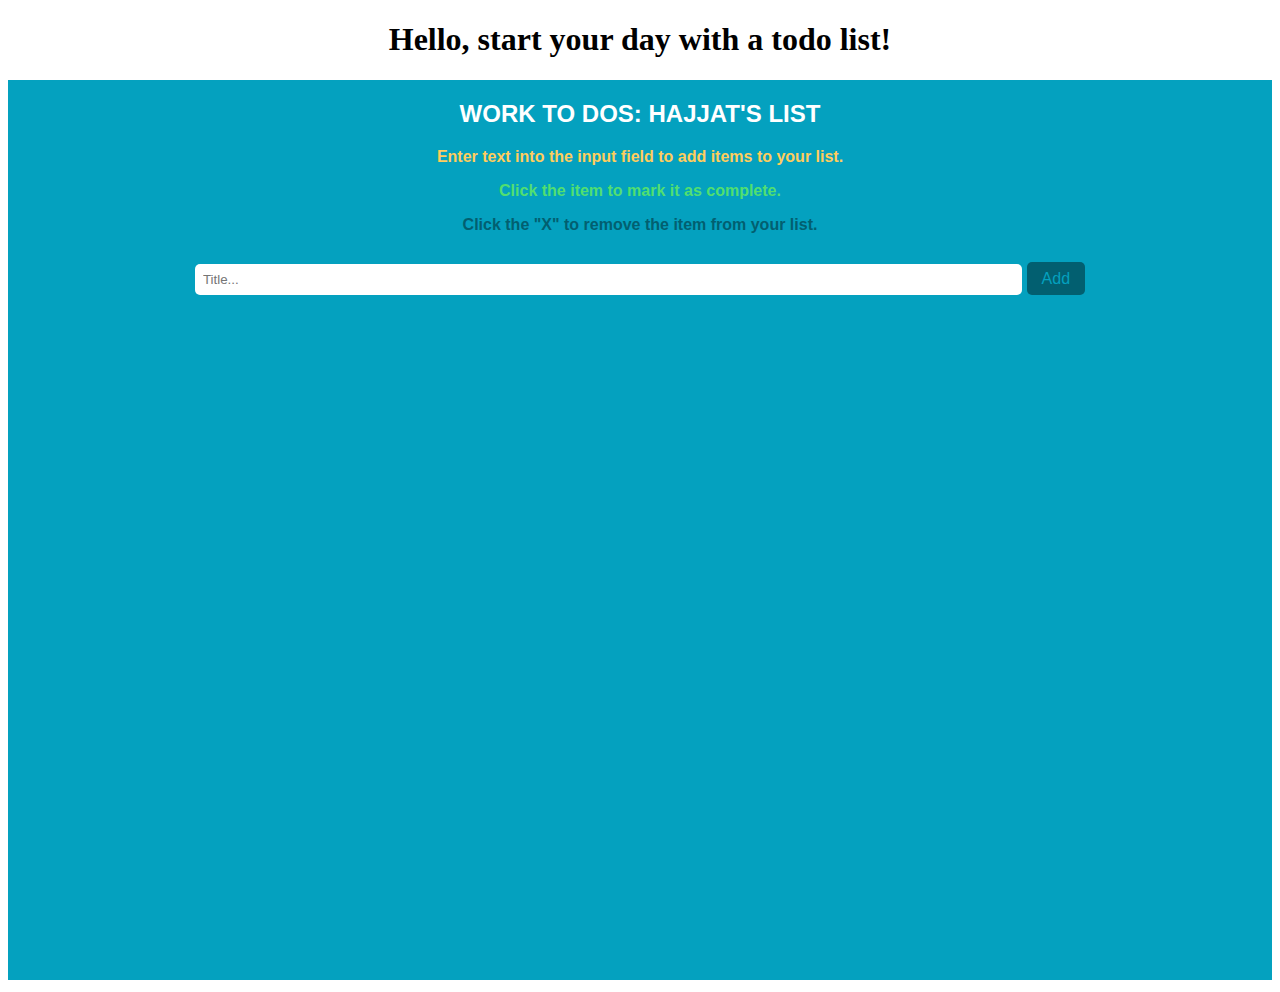
<file: index.html>
<!DOCTYPE html>
<html lang="en">
<head>
  <meta charset="UTF-8">
  <meta http-equiv="X-UA-Compatible" content="IE=edge">
  <meta name="viewport" content="width=device-width, initial-scale=1.0">
  <title>Document</title>
  <link rel="stylesheet" href="index.css">
</head>
<body>
  <h1>Hello, start your day with a todo list!</h1>
  <iframe src="./todo-app/todo.html" frameborder="0" width="100%"></iframe>
</body>
</html>
</file>
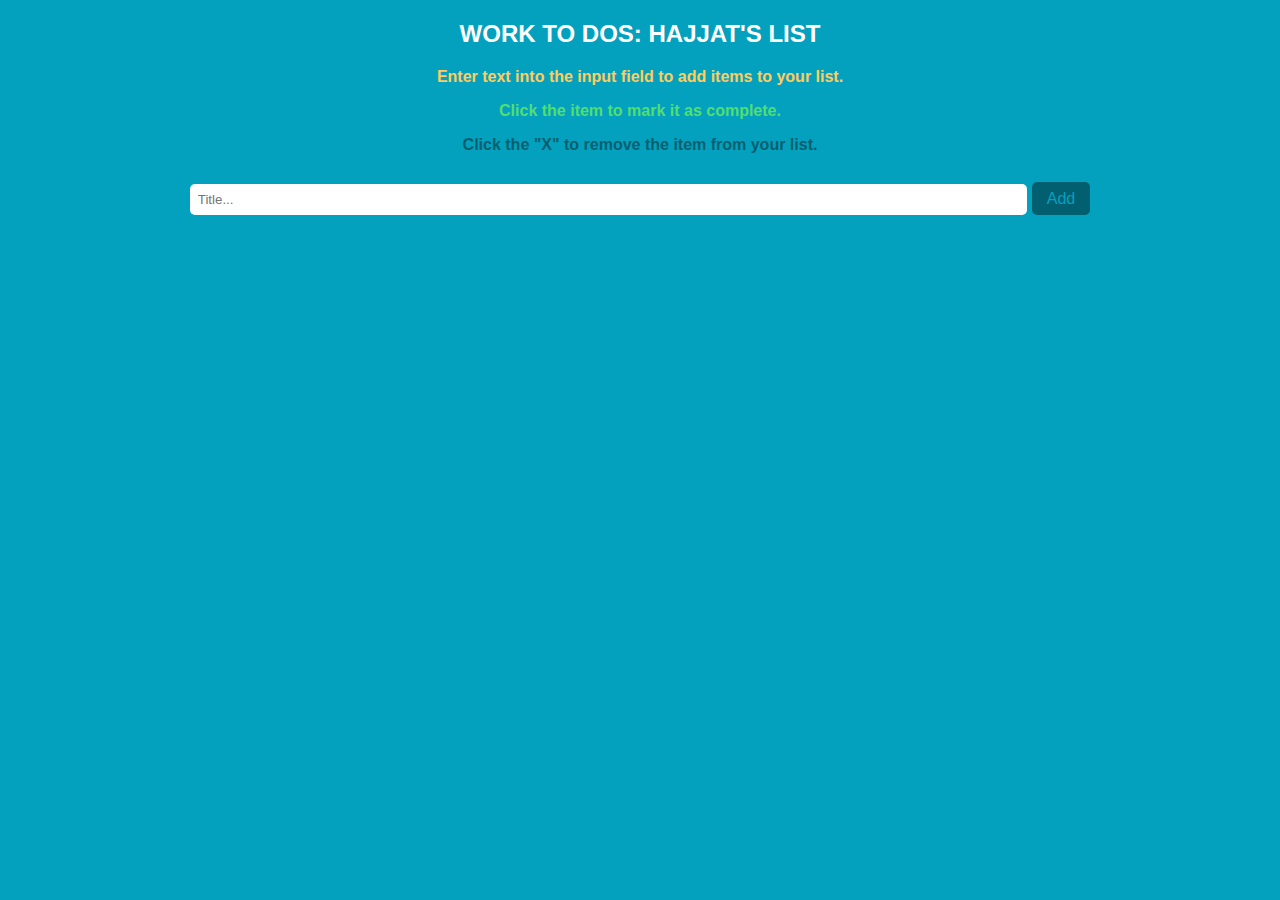
<file: todo-app/todo.html>
<!DOCTYPE html>
<html lang="en">
<head>
  <meta charset="UTF-8">
  <meta http-equiv="X-UA-Compatible" content="IE=edge">
  <meta name="viewport" content="width=device-width, initial-scale=1.0">
  <title>Document</title>
  <link rel="stylesheet" href="todo.css">
</head>
<body>
  <div id="my-todo-list-app" class="todo-header">
    <h2>Work To Dos: Hajjat's List</h2>
    	<div class="other-header">
  			<div class="helpText">
  				<p id="first">Enter text into the input field to add items to your list.</p>
  				<p id="second">Click the item to mark it as complete.</p>
  				<p id="third">Click the "X" to remove the item from your list.</p>
  			</div>
		  </div>
    <input type="text" id="myInput" placeholder="Title...">
    <span onclick="return newTodoItem()" class="addBtn" id="add-btn">Add</span>
  </div>

  <ul id="myUL">
  </ul>
</body>
<script src="./todo.js"></script>
</html>
</file>
<file: index.css>
iframe {
  height: 100vh;
}

h1 {
  text-align: center;
}
</file>
<file: todo-app/todo.css>
body {
	background: #04A1BF;
	text-align: center;
	font-family: 'Open Sans', sans-serif;
}

.todo-header h2 {
	color: white;
	text-transform: uppercase;
}
.intro {
	margin: 30px 0px;
	font-weight: bold;
}

h1 {
	color: #ffffff;
	text-transform: uppercase;
	font-weight: 800;
}

p {
	font-weight: 600;
}

#first {
	margin-top: 10px;
	color: #FFCD5D;
}

#second {
	color: #51DF70;

}

#third {
	color: #025F70;
	margin-bottom: 30px;
}


#add-btn {
	border: none;
	padding: 0.5rem 15px;
	border-radius: 5px;
	color: #04A1BF;
	background-color: #025F70;
	transition: all 0.75s ease;
	-webkit-transition: all 0.75s ease;
	-moz-transition: all 0.75s ease;
	-ms-transition: all 0.75s ease;
	-o-transition: all 0.75 ease;
	font-weight: normal;
	cursor: pointer;
}

#add-btn:hover{
	background-color: #02798F;
	color: #FFCD5D;
}

ul {
	text-align: left;
	margin: 1.2rem 2rem;
}


li {
	list-style: none;
	padding: 10px 20px;
	color: #ffffff;
	text-transform: capitalize;
	font-weight: 600;
	border: 2px solid #025f70;
	border-radius: 5px;
	margin-bottom: 10px;
	background: #4EB9CD;
	transition: all 0.75s ease;
	-webkit-transition: all 0.5s ease;
	-moz-transition: all 0.5s ease;
	-ms-transition: all 0.5s ease;
	-o-transition: all 0.5 ease;
}

li:hover {
	background: #76CFE0;
}

li > button {
	font-weight: normal;
	background: none;
	border: none;
	float: right;
	color: #025f70;
	font-weight: 800;
	cursor: pointer;
}
/* When clicked on, add a background color and strike out text */
ul li.done {
  background: #888;
  color: #fff;
  text-decoration: line-through;
}


input {
	border-radius: 5px;
	min-width: 65%;
	padding: 0.5rem;
	border: none;
}


.done {
	background: #51DF70 !important;
	color: #00891E;
}

.delete {
	display: none;
}
</file>
